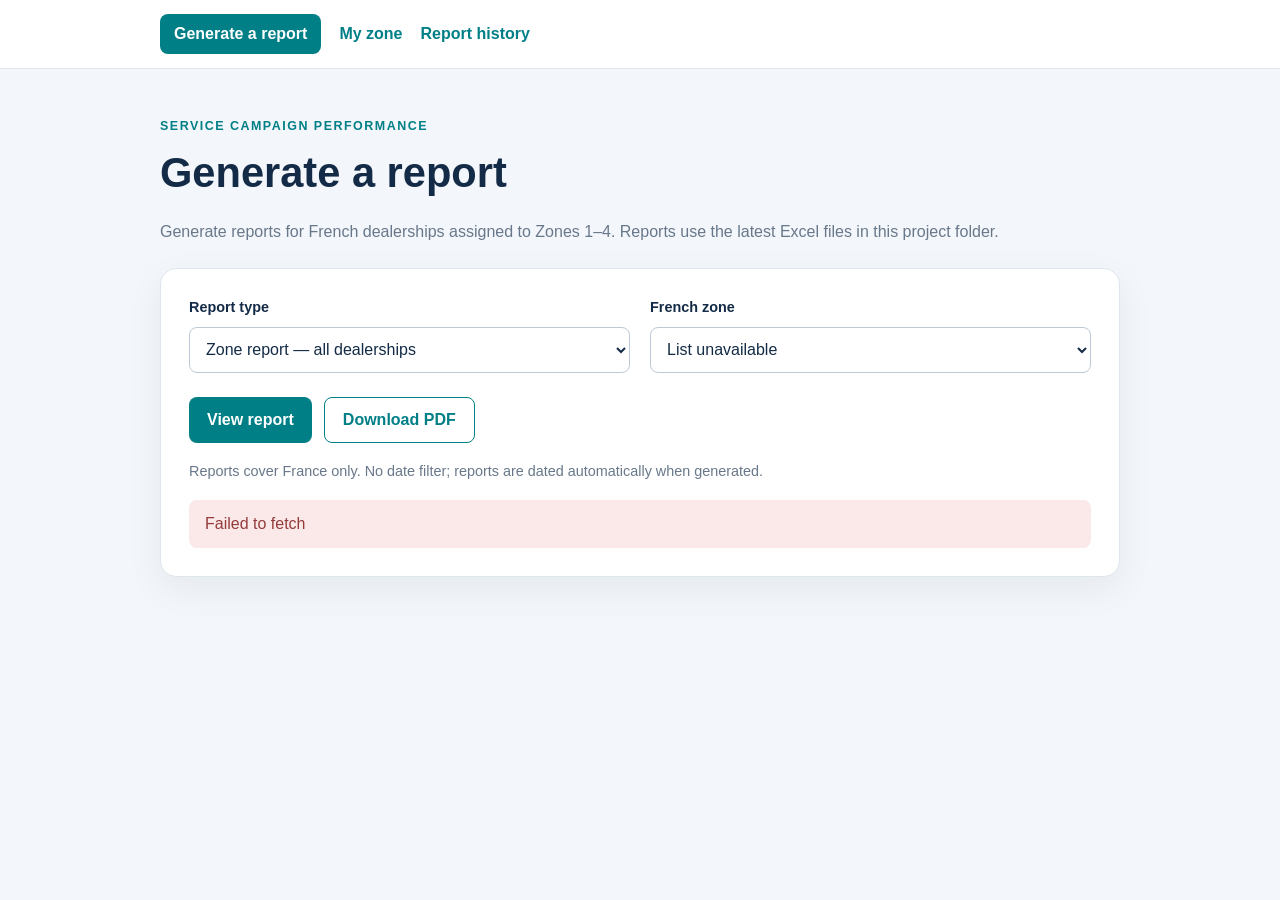
<file: index.html>
<!doctype html>
<html lang="en">
<head>
  <meta charset="utf-8">
  <meta name="viewport" content="width=device-width, initial-scale=1">
  <title>Dealership Reports</title>
  <link rel="stylesheet" href="style.css">
</head>
<body>
  <nav class="navbar" aria-label="Main navigation">
    <div class="nav-links">
      <a class="nav-button" href="#report-settings" aria-current="page">Generate a report</a>
      <a class="nav-link" href="ma-zone.html">My zone</a>
      <a class="nav-link" href="http://127.0.0.1:8765/rapport.html">Report history</a>
    </div>
  </nav>
  <main>
    <header id="page-header">
      <div class="eyebrow">Service Campaign Performance</div>
      <h1>Generate a report</h1>
      <p>Generate reports for French dealerships assigned to Zones 1–4. Reports use the latest Excel files in this project folder.</p>
    </header>
    <section class="card" id="report-settings" aria-label="Report settings">
      <form id="report-form" method="post" action="/report" target="pdf-preview">
        <div class="fields">
          <div class="field">
            <label for="report-type">Report type</label>
            <select id="report-type" name="report_type">
              <option value="global" selected>Zone report — all dealerships</option>
              <option value="all_zones">France overview — Zones 1–4</option>
              <option value="group">Dealership group report</option>
              <option value="dealership">Dealership report</option>
            </select>
          </div>
          <div class="field" id="zone-field">
            <label for="zone">French zone</label>
            <select id="zone" name="zone" required>
              <option value="">Loading zones...</option>
            </select>
          </div>
          <div class="field" id="dealership-field" hidden>
            <label for="group-filter" id="group-label">Dealership group</label>
            <select id="group-filter" name="group_filter" disabled>
              <option value="">Loading groups...</option>
            </select>
          </div>
          <div class="field" id="dealership-select-field" hidden>
            <label for="dealership">Dealership</label>
            <select id="dealership" name="dealership" disabled required>
              <option value="">Loading dealerships...</option>
            </select>
          </div>
        </div>
        <div class="actions">
          <button type="submit" name="action" value="view">View report</button>
          <button class="secondary" type="submit" name="action" value="download">
            Download PDF
          </button>
        </div>
        <p class="hint">Reports cover France only. No date filter; reports are dated automatically when generated.</p>
      </form>
      <div class="status" id="request-status" role="status" aria-live="polite" hidden></div>
    </section>
    <section class="preview" id="preview-section" hidden aria-label="Report preview">
      <h2>Report preview</h2>
      <p><a id="open-preview" target="_blank" rel="noopener">Open preview in a new tab</a></p>
      <iframe id="pdf-preview" name="pdf-preview" title="PDF report preview"></iframe>
    </section>
  </main>
  <script src="app.js"></script>
</body>
</html>
</file>
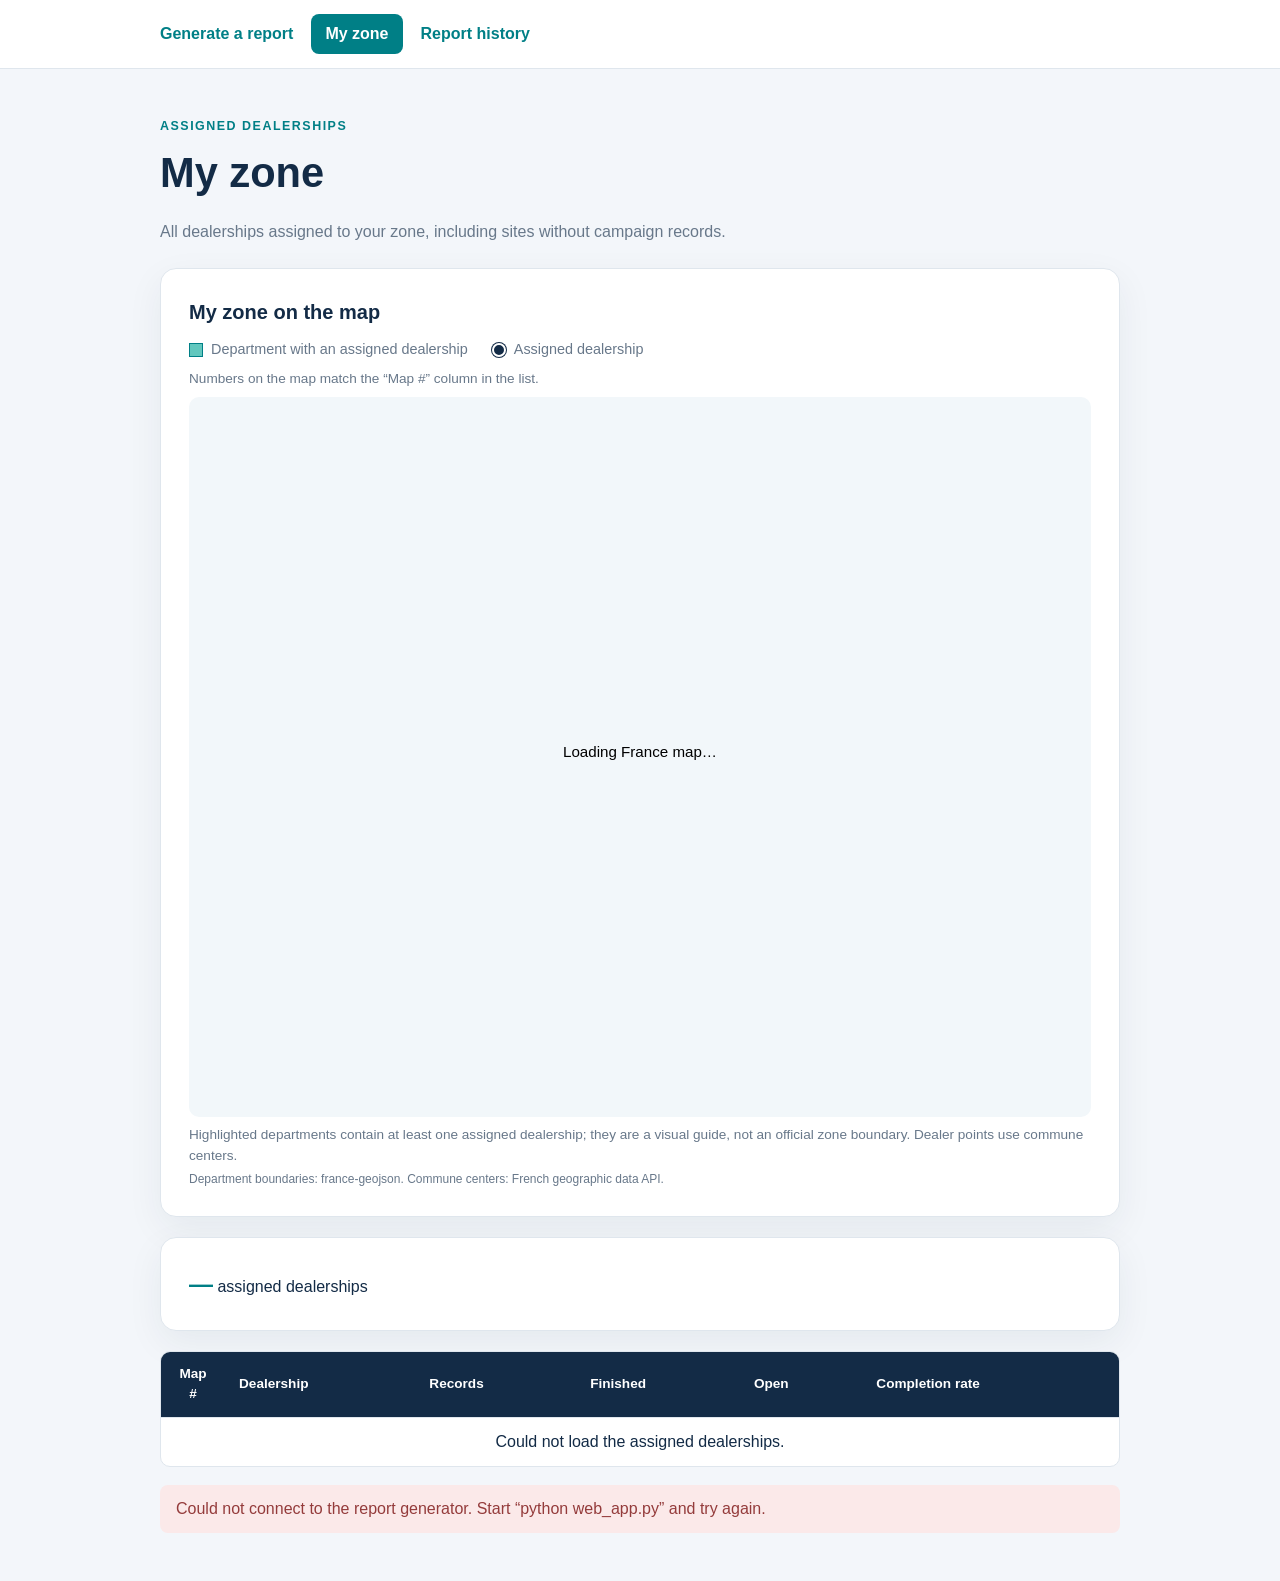
<file: ma-zone.html>
<!doctype html>
<html lang="en">
<head>
  <meta charset="utf-8">
  <meta name="viewport" content="width=device-width, initial-scale=1">
  <title>My zone — Dealership Reports</title>
  <link rel="stylesheet" href="style.css">
  <script src="ma-zone.js" defer></script>
</head>
<body>
  <nav class="navbar" aria-label="Main navigation">
    <div class="nav-links">
      <a class="nav-link" href="index.html">Generate a report</a>
      <a class="nav-button" href="ma-zone.html" aria-current="page">My zone</a>
      <a class="nav-link" href="http://127.0.0.1:8765/rapport.html">Report history</a>
    </div>
  </nav>
  <main>
    <header>
      <div class="eyebrow">Assigned dealerships</div>
      <h1 id="zone-title">My zone</h1>
      <p>All dealerships assigned to your zone, including sites without campaign records.</p>
    </header>
    <section class="card map-card" aria-label="Map of assigned dealerships in France">
      <h2>My zone on the map</h2>
      <div class="map-legend">
        <span><i class="legend-area"></i> Department with an assigned dealership</span>
        <span><i class="legend-point"></i> Assigned dealership</span>
      </div>
      <p class="map-help">Numbers on the map match the “Map #” column in the list.</p>
      <div class="map-frame">
        <svg id="france-map" viewBox="0 0 820 760" role="img" aria-label="Map of France showing assigned dealership locations">
          <text x="410" y="380" text-anchor="middle">Loading France map…</text>
        </svg>
      </div>
      <p class="map-note">Highlighted departments contain at least one assigned dealership; they are a visual guide, not an official zone boundary. Dealer points use commune centers.</p>
      <p class="map-attribution">Department boundaries: france-geojson. Commune centers: French geographic data API.</p>
      <p class="status" id="map-status" role="status" aria-live="polite" hidden></p>
    </section>
    <section class="card count-card" aria-label="Assigned dealership count">
      <div><strong id="dealership-count">—</strong> assigned dealerships</div>
    </section>
    <section class="table-wrap" aria-label="Assigned dealerships">
      <table class="dealership-table">
        <thead>
          <tr>
            <th scope="col">Map #</th>
            <th scope="col">Dealership</th>
            <th scope="col">Records</th>
            <th scope="col">Finished</th>
            <th scope="col">Open</th>
            <th scope="col">Completion rate</th>
          </tr>
        </thead>
        <tbody id="dealership-list">
          <tr><td colspan="5">Loading assigned dealerships…</td></tr>
        </tbody>
      </table>
    </section>
    <p class="status" id="request-status" role="status" aria-live="polite" hidden></p>
  </main>
</body>
</html>
</file>
<file: style.css>
:root {
  color-scheme: light;
  --navy: #132b46;
  --teal: #007f86;
  --muted: #68788a;
  --line: #dfe6ed;
  --background: #f3f6fa;
}
* { box-sizing: border-box; }
body {
  margin: 0;
  background: var(--background);
  color: var(--navy);
  font: 16px/1.5 "Segoe UI", Arial, sans-serif;
}
.navbar {
  display: flex;
  align-items: center;
  justify-content: space-between;
  gap: 16px;
  padding: 14px max(16px, calc((100% - 960px) / 2));
  border-bottom: 1px solid var(--line);
  background: white;
}
.navbar a {
  color: var(--navy);
  text-decoration: none;
}
.navbar-brand { font-weight: 700; }
.nav-link { color: var(--teal) !important; font-weight: 600; }
.nav-links { display: flex; align-items: center; gap: 18px; }
.nav-button {
  padding: 8px 14px;
  border-radius: 8px;
  background: var(--teal);
  color: white !important;
  font-weight: 700;
}
main { width: min(960px, calc(100% - 32px)); margin: 48px auto; }
header { margin-bottom: 24px; }
.eyebrow {
  color: var(--teal);
  font-size: .78rem;
  font-weight: 700;
  letter-spacing: .12em;
  text-transform: uppercase;
}
h1 { margin: 6px 0; font-size: clamp(1.8rem, 5vw, 2.6rem); }
header p, .hint { color: var(--muted); }
.card {
  padding: 28px;
  border: 1px solid var(--line);
  border-radius: 16px;
  background: white;
  box-shadow: 0 12px 36px #132b4610;
}
.fields {
  display: grid;
  grid-template-columns: repeat(2, minmax(0, 1fr));
  gap: 20px;
}
.field { display: grid; gap: 8px; }
.field label { font-size: .9rem; font-weight: 700; }
select, input {
  width: 100%;
  min-height: 46px;
  padding: 10px 12px;
  border: 1px solid #bdc9d5;
  border-radius: 8px;
  background: white;
  color: var(--navy);
  font: inherit;
}
select:focus, input:focus, button:focus-visible {
  outline: 3px solid #007f8640;
  outline-offset: 2px;
  border-color: var(--teal);
}
.actions { display: flex; flex-wrap: wrap; gap: 12px; margin-top: 24px; }
button {
  min-height: 46px;
  padding: 10px 18px;
  border: 0;
  border-radius: 8px;
  background: var(--teal);
  color: white;
  cursor: pointer;
  font: inherit;
  font-weight: 700;
}
button.secondary {
  border: 1px solid var(--teal);
  background: white;
  color: var(--teal);
}
button:hover { filter: brightness(.94); }
.hint { margin: 18px 0 0; font-size: .9rem; }
.error {
  margin-bottom: 18px;
  padding: 12px 16px;
  border-radius: 8px;
  background: #fbe9e9;
  color: #943b3b;
}
.status {
  margin-top: 18px;
  padding: 12px 16px;
  border-radius: 8px;
  background: var(--pale-teal, #e8f5f4);
  color: var(--navy);
}
.status.error {
  margin-bottom: 0;
  background: #fbe9e9;
  color: #943b3b;
}
.preview { margin-top: 24px; }
.preview h2 { font-size: 1.15rem; }
iframe {
  width: 100%;
  height: 75vh;
  min-height: 520px;
  border: 1px solid var(--line);
  border-radius: 8px;
  background: white;
}
.table-wrap {
  overflow-x: auto;
  border: 1px solid var(--line);
  border-radius: 10px;
  background: white;
}
.dealership-table {
  width: 100%;
  border-collapse: collapse;
  text-align: left;
}
.dealership-table th, .dealership-table td {
  padding: 12px 14px;
  border-bottom: 1px solid var(--line);
}
.dealership-table th {
  background: var(--navy);
  color: white;
  font-size: .85rem;
}
.dealership-table tbody tr:last-child td { border-bottom: 0; }
.dealership-table tbody tr:nth-child(even) { background: #f7f9fb; }
.report-table { min-width: 820px; }
.report-table th:first-child, .report-table td:first-child {
  width: auto;
  text-align: left;
}
.report-actions { display: flex; flex-wrap: wrap; gap: 12px; }
.report-actions a { color: var(--teal); font-weight: 700; }
.count-card { margin-bottom: 20px; }
.count-card strong { color: var(--teal); font-size: 1.5rem; }
.map-card { margin-bottom: 20px; }
.map-card h2 { margin: 0 0 12px; font-size: 1.25rem; }
.map-legend {
  display: flex;
  flex-wrap: wrap;
  gap: 12px 24px;
  color: var(--muted);
  font-size: .9rem;
}
.map-legend span { display: inline-flex; align-items: center; gap: 8px; }
.legend-area, .legend-point { display: inline-block; width: 14px; height: 14px; }
.legend-area { border: 1px solid #007f86; background: #62c7be; }
.legend-point { border: 2px solid white; border-radius: 50%; background: #132b46; box-shadow: 0 0 0 1px #132b46; }
.map-help, .map-note, .map-attribution { color: var(--muted); font-size: .85rem; }
.map-help { margin: 8px 0 0; }
.map-note { margin: 0; }
.map-attribution { margin: 4px 0 0; font-size: .75rem; }
.map-frame {
  width: 100%;
  margin: 8px 0;
  border-radius: 10px;
  background: #f2f7fa;
}
#france-map { display: block; width: 100%; height: auto; max-height: 720px; }
.department { fill: #e5ebef; stroke: white; stroke-width: 1.5; stroke-linejoin: round; }
.department-assigned {
  fill: #62c7be;
  stroke: #007f86;
  stroke-width: 1.25;
}
.map-marker circle { fill: #132b46; stroke: white; stroke-width: 2; }
.map-marker text {
  fill: white;
  font: 700 8px "Segoe UI", Arial, sans-serif;
  text-anchor: middle;
  pointer-events: none;
}
.map-marker:focus circle { stroke: #f1b434; stroke-width: 4; }
.dealership-table td:first-child, .dealership-table th:first-child {
  width: 64px;
  text-align: center;
}
[hidden] { display: none !important; }
@media (max-width: 640px) {
  main { margin: 24px auto; }
  .fields { grid-template-columns: 1fr; }
  .card { padding: 20px; }
  .navbar { align-items: flex-start; flex-direction: column; }
  .nav-links { flex-wrap: wrap; gap: 12px; }
}
</file>
